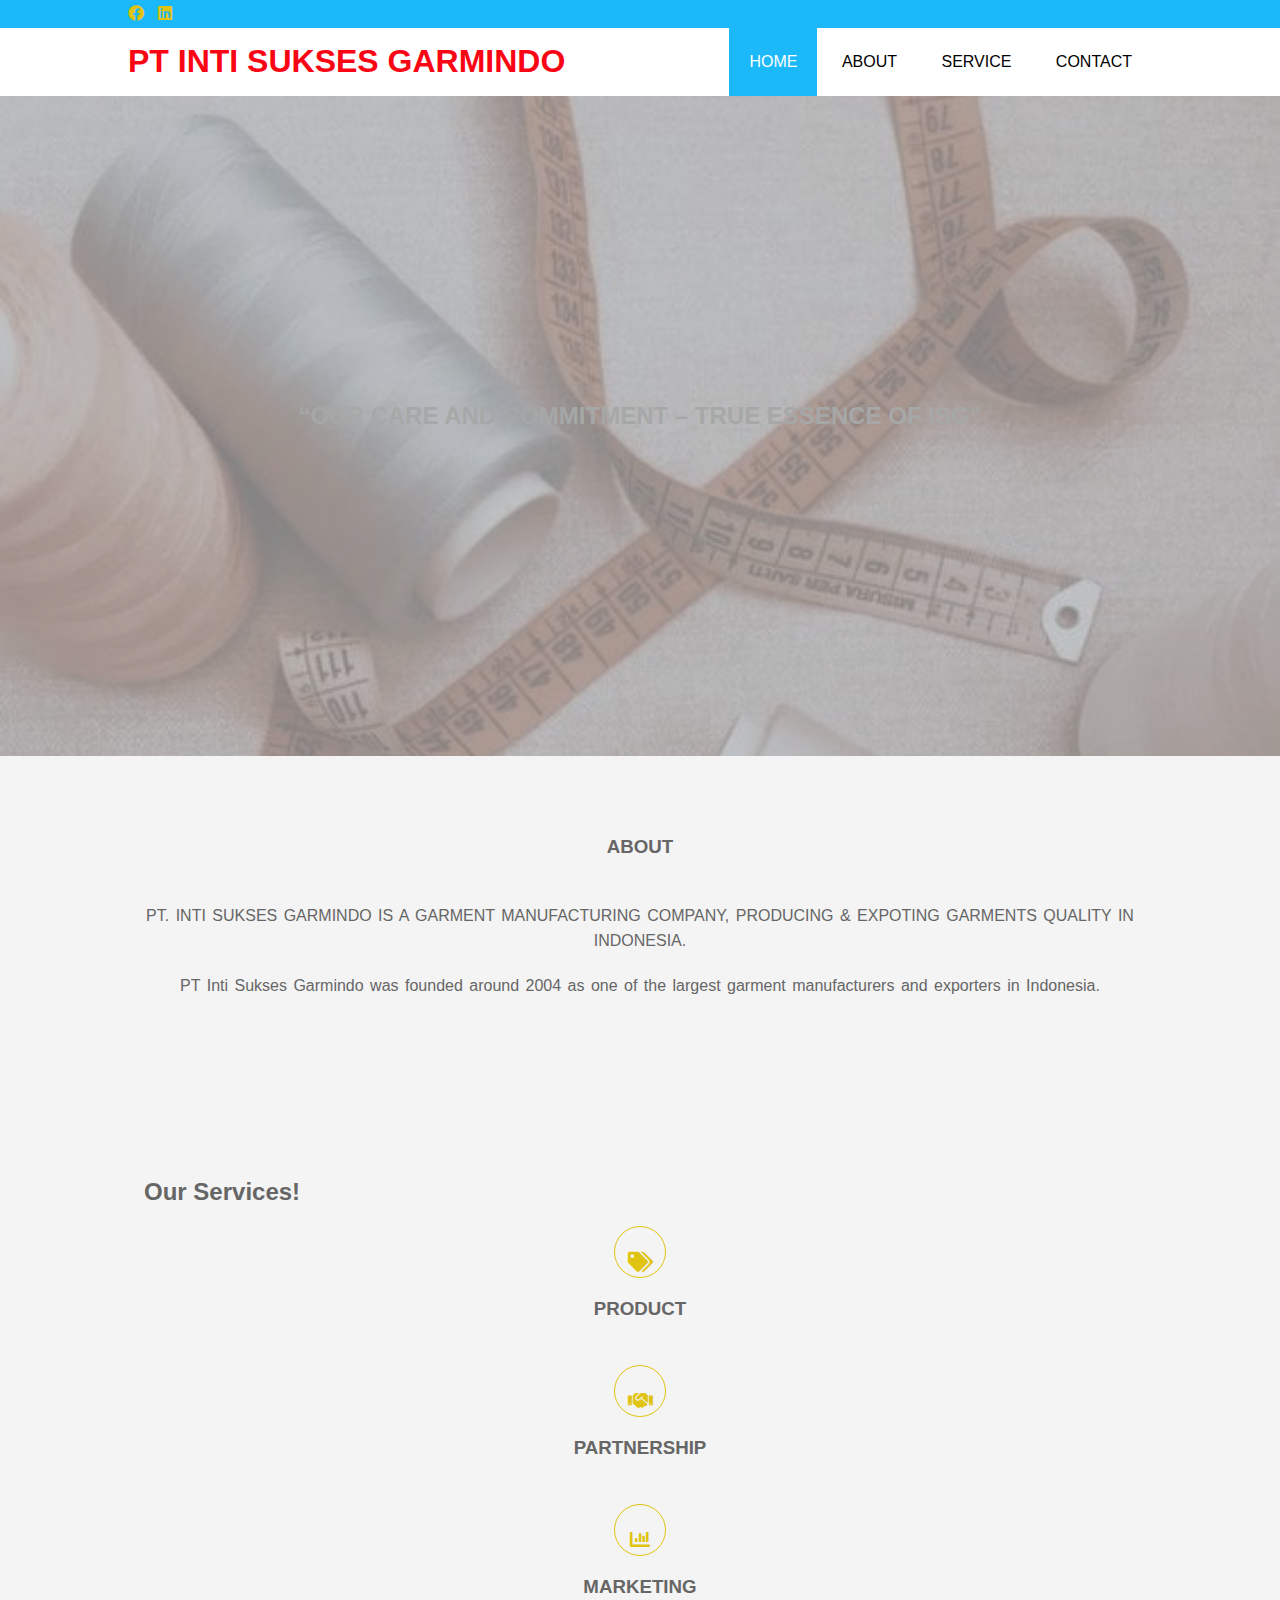
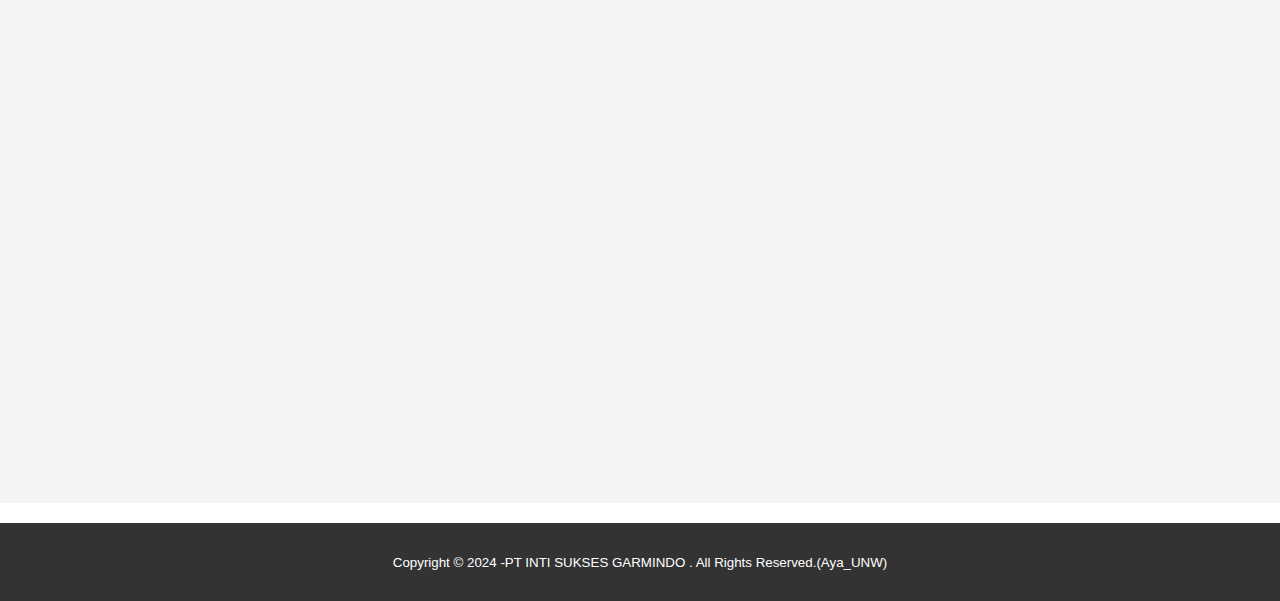
<file: index.html>
<!DOCTYPE html>
<html>
<head>
	<meta charset="utf-8">
	<meta name="viewport" content="width=device-width, initial-scale=1">
	<title>PT INTI SUKSES GARMINDO</title>
	<link rel="stylesheet" type="text/css" href="css/style.css">
	<link rel="stylesheet" type="text/css" href="https://cdnjs.cloudflare.com/ajax/libs/font-awesome/5.13.0/css/all.min.css">
	<script src="https://code.jquery.com/jquery-3.5.1.min.js" integrity="sha256-9/aliU8dGd2tb6OSsuzixeV4y/faTqgFtohetphbbj0=" crossorigin="anonymous"></script>
</head>
<body>
	<!-- loader -->
	<div class="bg-loader">
		<div class="loader"></div>
	</div>

	<!-- header -->
	<div class="medsos">
		<div class="container">
			<ul>
				<li><a href="https://www.facebook.com/profile.php?id=100015191499429&mibextid=ZbWKwL"><i class="fab fa-facebook"></i></a></li>
				<li><a href="https://www.linkedin.com/company/pt-inti-sukses-garmindo/"><i class="fab fa-linkedin"></i></a></li>
			</ul>
		</div>
	</div>
	<header>
		<div class="container">
			<h1><a href="index.html">PT INTI SUKSES GARMINDO</a></h1>
			<ul>
				<li class="active"><a href="index.html">HOME</a></li>
				<li><a href="about.html">ABOUT</a></li>
				<li><a href="service.html">SERVICE</a></li>
				<li><a href="contact.html">CONTACT</a></li>
			</ul>
		</div>
	</header>

	<!-- banner -->
	<section class="banner">
		<h2>“OUR CARE AND COMMITMENT – TRUE ESSENCE OF ISG”</h2>
	</section>

	<!-- about -->
	<section class="about">
		<div class="container">
			<h3>ABOUT</h3>
			<p>PT. INTI SUKSES GARMINDO IS A GARMENT MANUFACTURING COMPANY, PRODUCING & EXPOTING GARMENTS QUALITY IN INDONESIA.</p>
			<p>PT Inti Sukses Garmindo was founded around 2004 as one of the largest garment manufacturers and exporters in Indonesia.
				</p>
				
		</div>
	</section>
	
	<!-- service -->
	<section class="service">
		<div class="container">
			<h2>Our Services!</h2>
            <div class="service">
				<div class="col-4">
					<div class="icon"><i class="fas fa-tags"></i></div>
                <h3>PRODUCT</h3>
            </div>
            <div class="service">
				<div class="col-4">
					<div class="icon"><i class="fas fa-handshake"></i></div>
                <h3>PARTNERSHIP</h3>
            </div>
            <div class="service">
				<div class="col-4">
					<div class="icon"><i class="fas fa-chart-bar"></i></div>
                <h3>MARKETING</h3>
            </div>
        </div>
    </section>

	<!-- footer -->
	<footer>
		<div class="container">
			<small>Copyright &copy; 2024 -PT INTI SUKSES GARMINDO . All Rights Reserved.(Aya_UNW)</small>
		</div>
	</footer>


	<script type="text/javascript">
		$(document).ready(function(){
			$(".bg-loader").hide();
		})
	</script>
</body>
</html>
</file>
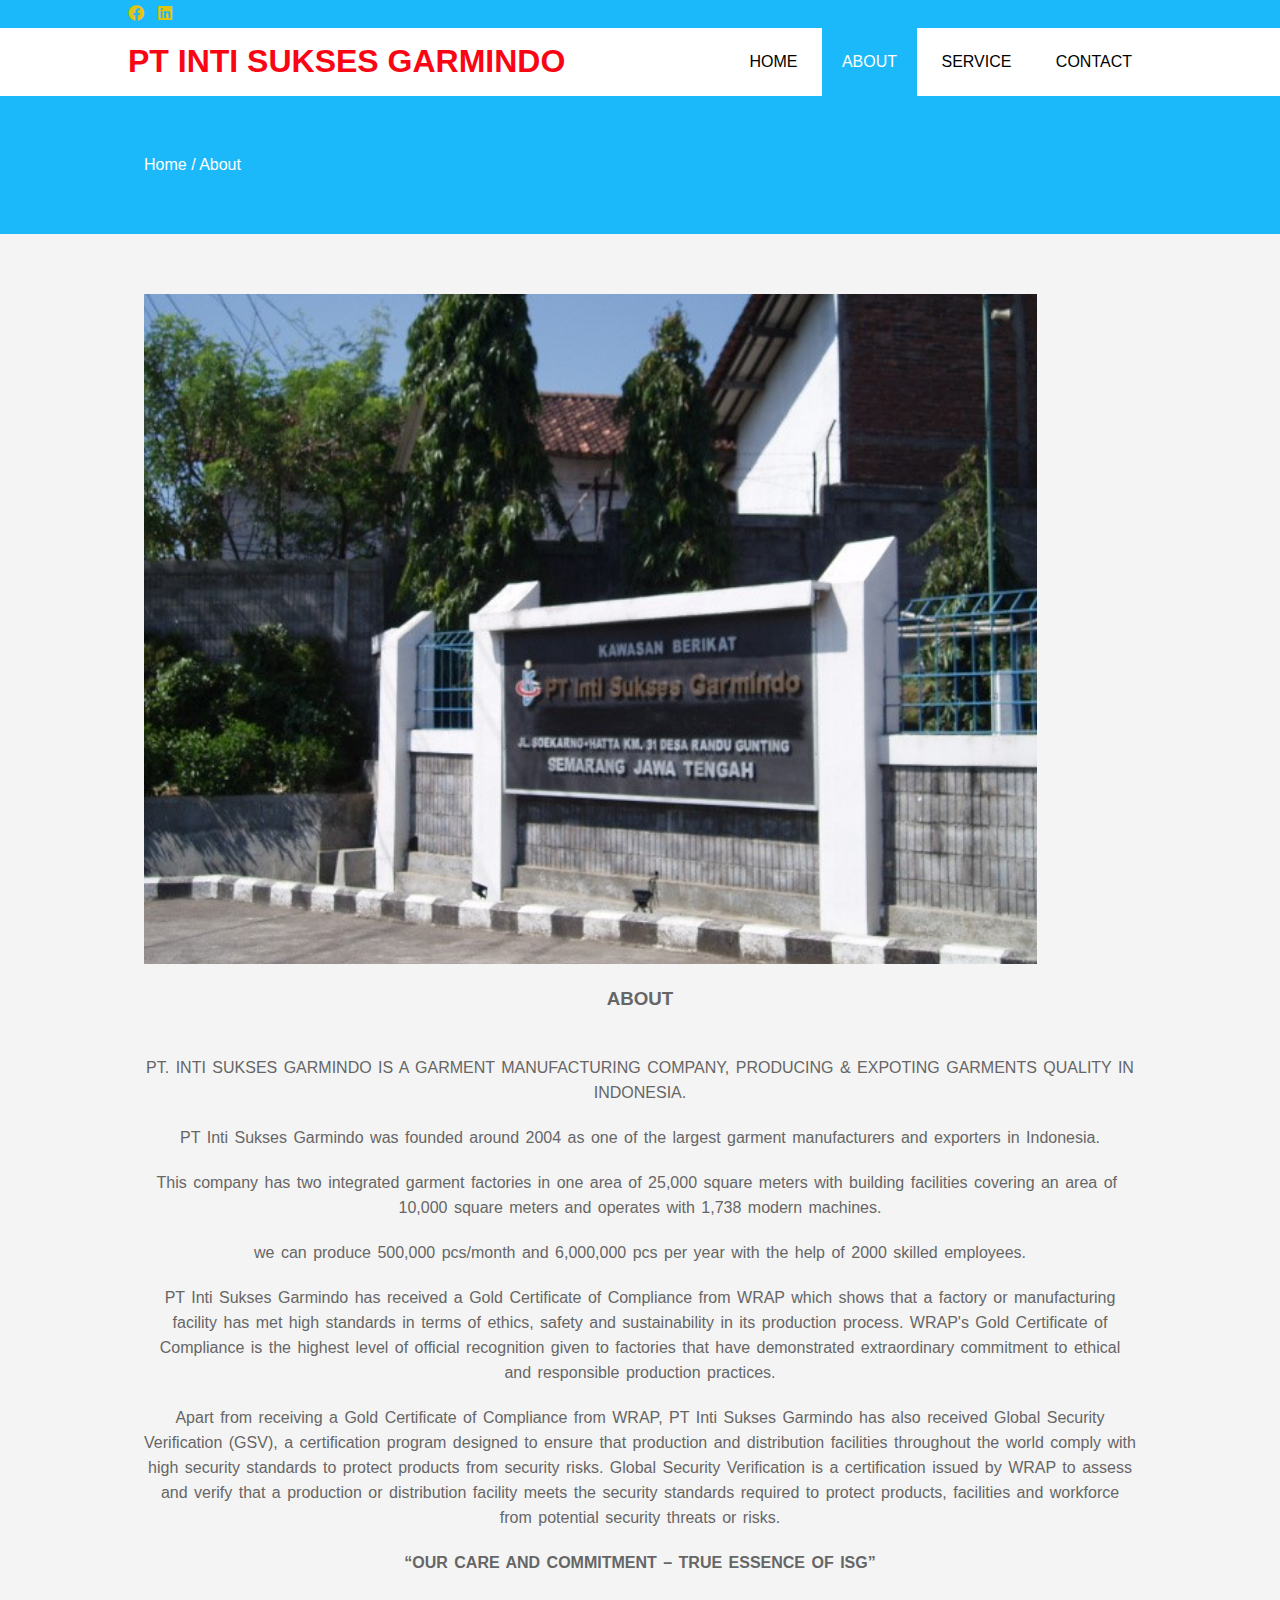
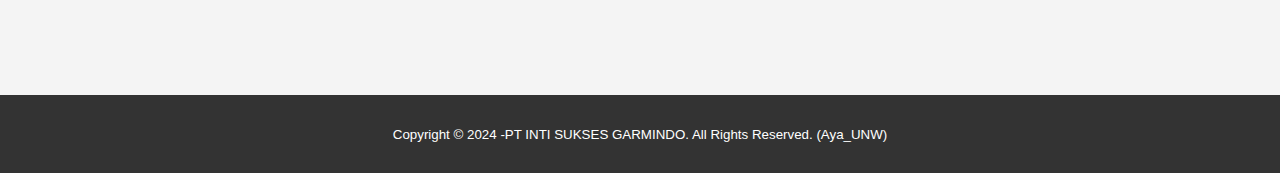
<file: about.html>
<!DOCTYPE html>
<html>
<head>
	<meta charset="utf-8">
	<meta name="viewport" content="width=device-width, initial-scale=1">
	<title>PT INTI SUKSES GARMINDO</title>
	<link rel="stylesheet" type="text/css" href="css/style.css">
	<link rel="stylesheet" type="text/css" href="https://cdnjs.cloudflare.com/ajax/libs/font-awesome/5.13.0/css/all.min.css">
	<script src="https://code.jquery.com/jquery-3.5.1.min.js" integrity="sha256-9/aliU8dGd2tb6OSsuzixeV4y/faTqgFtohetphbbj0=" crossorigin="anonymous"></script>
</head>
<body>
	<!-- loader -->
	<div class="bg-loader">
		<div class="loader"></div>
	</div>

	<!-- header -->
	<div class="medsos">
		<div class="container">
			<ul>
				<li><a href="https://www.facebook.com/profile.php?id=100015191499429&mibextid=ZbWKwL"><i class="fab fa-facebook"></i></a></li>
				<li><a href="https://www.linkedin.com/company/pt-inti-sukses-garmindo/"><i class="fab fa-linkedin"></i></a></li>
			</ul>
		</div>
	</div>
	<header>
		<div class="container">
			<h1><a href="index.html">PT INTI SUKSES GARMINDO</a></h1>
			<ul>
				<li><a href="index.html">HOME</a></li>
				<li class="active"><a href="about.html">ABOUT</a></li>
				<li><a href="service.html">SERVICE</a></li>
				<li><a href="contact.html">CONTACT</a></li>
			</ul>
		</div>
	</header>

	<!-- label -->
	<section class="label">
		<div class="container">
			<p>Home / About</p>
		</div>
	</section>

	<!-- about -->
	<section class="about">
		<div class="container">
			<img src="img/gedungisg.jpg" width="90%">
			<h3>ABOUT</h3>
			<p>PT. INTI SUKSES GARMINDO IS A GARMENT MANUFACTURING COMPANY, PRODUCING & EXPOTING GARMENTS QUALITY IN INDONESIA.</p>
			<p>PT Inti Sukses Garmindo was founded around 2004 as one of the largest garment manufacturers and exporters in Indonesia.
				</p>
			<p>This company has two integrated garment factories in one area of ​​25,000 square meters with building facilities covering an area of ​​10,000 square meters and operates with 1,738 modern machines.</p>
			<p>we can produce 500,000 pcs/month and 6,000,000 pcs per year with the help of 2000 skilled employees.</p>
			<p>PT Inti Sukses Garmindo has received a Gold Certificate of Compliance from WRAP which shows that a factory or manufacturing facility has met high standards in terms of ethics, safety and sustainability in its production process. WRAP's Gold Certificate of Compliance is the highest level of official recognition given to factories that have demonstrated extraordinary commitment to ethical and responsible production practices.</p>
			<p>Apart from receiving a Gold Certificate of Compliance from WRAP, PT Inti Sukses Garmindo has also received Global Security Verification (GSV), a certification program designed to ensure that production and distribution facilities throughout the world comply with high security standards to protect products from security risks. Global Security Verification is a certification issued by WRAP to assess and verify that a production or distribution facility meets the security standards required to protect products, facilities and workforce from potential security threats or risks.</p>
			<p><strong>“OUR CARE AND COMMITMENT – TRUE ESSENCE OF ISG”</strong></p>
				
		</div>
	</section>

	<!-- footer -->
	<footer>
		<div class="container">
			<small>Copyright &copy; 2024 -PT INTI SUKSES GARMINDO. All Rights Reserved. (Aya_UNW)</small>
		</div>
	</footer>


	<script type="text/javascript">
		$(document).ready(function(){
			$(".bg-loader").hide();
		})
	</script>
</body>
</html>
</file>
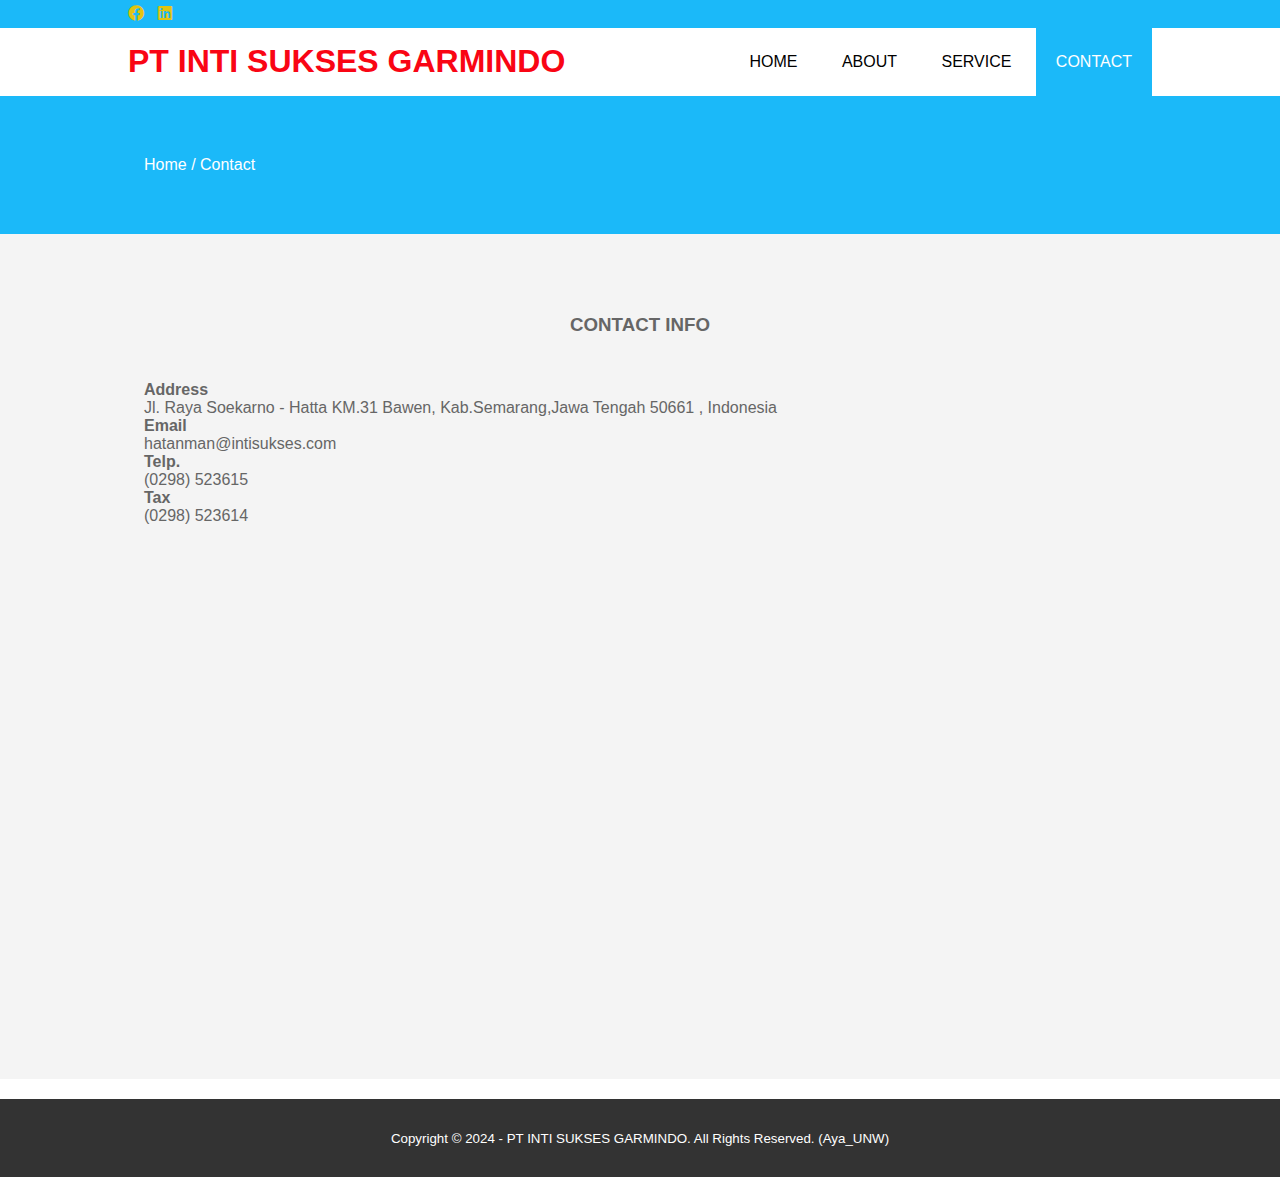
<file: contact.html>
<!DOCTYPE html>
<html>
	<head>
		<meta charset="utf-8">
		<meta name="viewport" content="width=device-width, initial-scale=1">
		<title>PT INTI SUKSES GARMINDO</title>
		<link rel="stylesheet" type="text/css" href="css/style.css">
		<link rel="stylesheet" type="text/css" href="https://cdnjs.cloudflare.com/ajax/libs/font-awesome/5.13.0/css/all.min.css">
		<script src="https://code.jquery.com/jquery-3.5.1.min.js" integrity="sha256-9/aliU8dGd2tb6OSsuzixeV4y/faTqgFtohetphbbj0=" crossorigin="anonymous"></script>
	</head>
<body>
	<!-- loader -->
	<div class="bg-loader">
		<div class="loader"></div>
	</div>

	<!-- header -->
	<div class="medsos">
		<div class="container">
			<ul>
				<li><a href="https://www.facebook.com/profile.php?id=100015191499429&mibextid=ZbWKwL"><i class="fab fa-facebook"></i></a></li>
				<li><a href="https://www.linkedin.com/company/pt-inti-sukses-garmindo/"><i class="fab fa-linkedin"></i></a></li>
			</ul>
		</div>
	</div>
	<header>
		<div class="container">
			<h1><a href="index.html">PT INTI SUKSES GARMINDO</a></h1>
			<ul>
				<li><a href="index.html">HOME</a></li>
				<li><a href="about.html">ABOUT</a></li>
				<li><a href="service.html">SERVICE</a></li>
				<li class="active"><a href="contact.html">CONTACT</a></li>
			</ul>
		</div>
	</header>

	<!-- label -->
	<section class="label">
		<div class="container">
			<p>Home / Contact</p>
		</div>
	</section>

	<!-- service -->
	<section class="service">
		<div class="container">
			<h3>CONTACT INFO</h3>
			<div class="box">
				<div class="col-4">
					<h4>Address</h4>
					<p>Jl. Raya Soekarno - Hatta KM.31 Bawen, Kab.Semarang,Jawa Tengah 50661 , Indonesia</p>
				</div>
				<div class="col-4">
					<h4>Email</h4>
					<p> hatanman@intisukses.com</p>
				</div>
				<div class="col-4">
					<h4>Telp.</h4>
					<p>(0298) 523615</p>
				</div>
				<div class="col-4">
					<h4>Tax</h4>
					<p>(0298) 523614</p>
				</div>
			</div>
			<iframe src="https://www.google.com/maps/embed?pb=!1m18!1m12!1m3!1d3836.6591004064344!2d110.42304607086815!3d-7.216150803037987!2m3!1f0!2f0!3f0!3m2!1i1024!2i768!4f13.1!3m3!1m2!1s0x2e7086aa73d71b29%3A0x5dc758f3ac8ca1b8!2sPT.%20Inti%20Sukses%20Garmindo!5e0!3m2!1sid!2sid!4v1719891741212!5m2!1sid!2sid" width="100%" height="450" style="border:0;" allowfullscreen="" loading="lazy" referrerpolicy="no-referrer-when-downgrade"></iframe>
		</div>
	</section>

	<!-- footer -->
	<footer>
		<div class="container">
			<small>Copyright &copy; 2024 - PT INTI SUKSES GARMINDO. All Rights Reserved. (Aya_UNW)</small>
		</div>
	</footer>


	<script type="text/javascript">
		$(document).ready(function(){
			$(".bg-loader").hide();
		})
	</script>
</body>
</html>
</file>
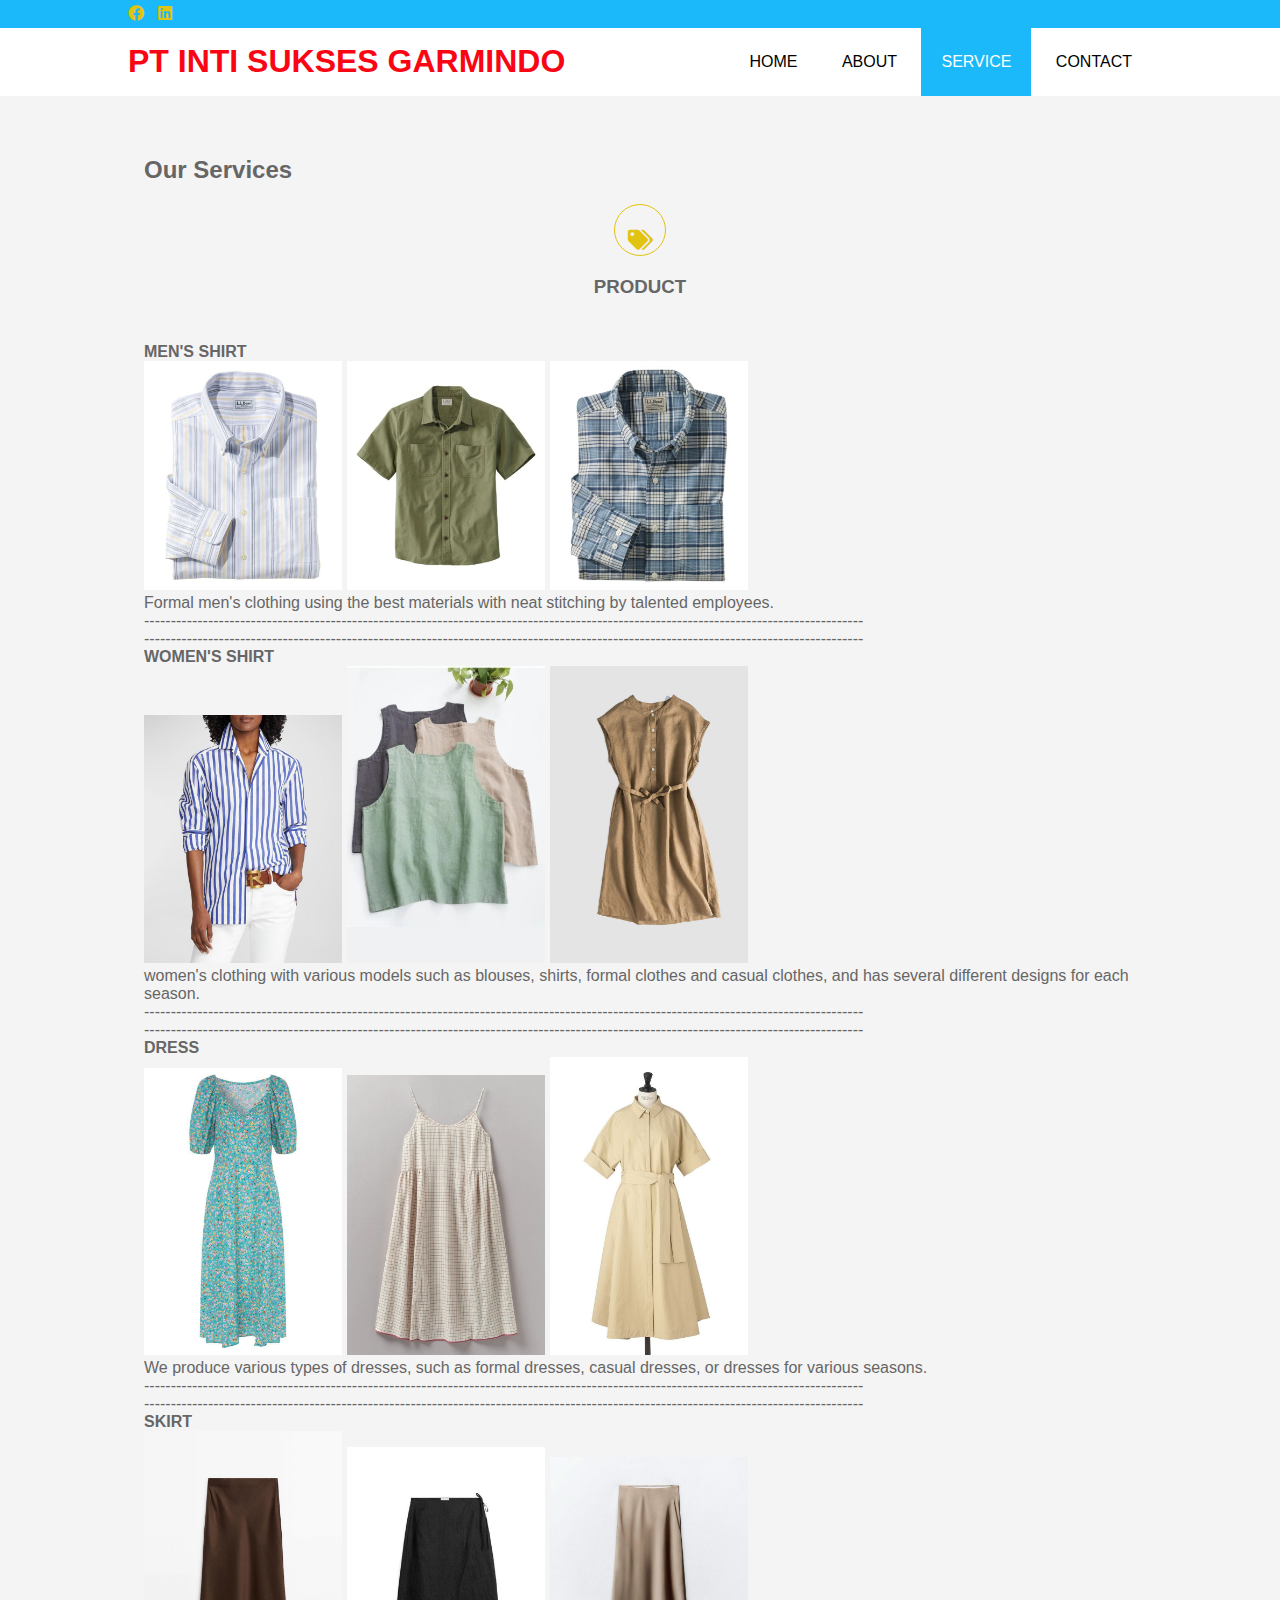
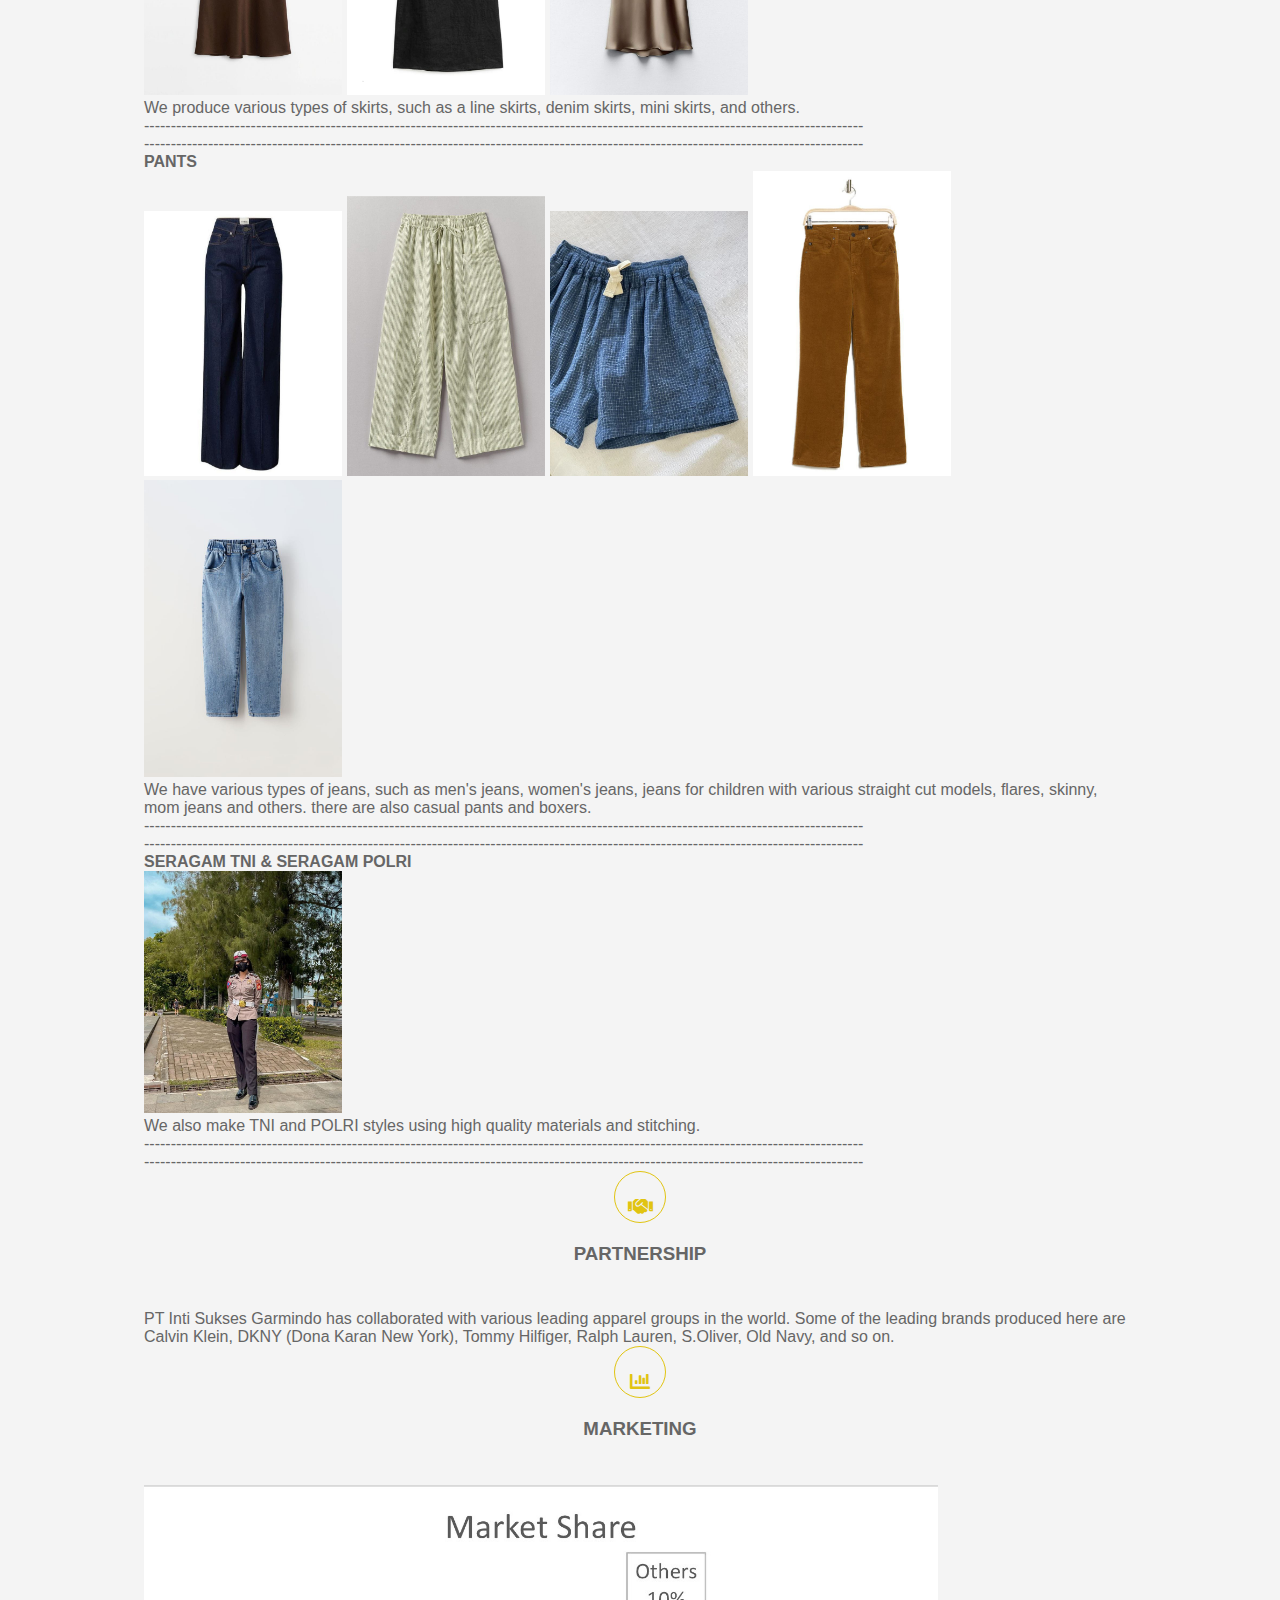
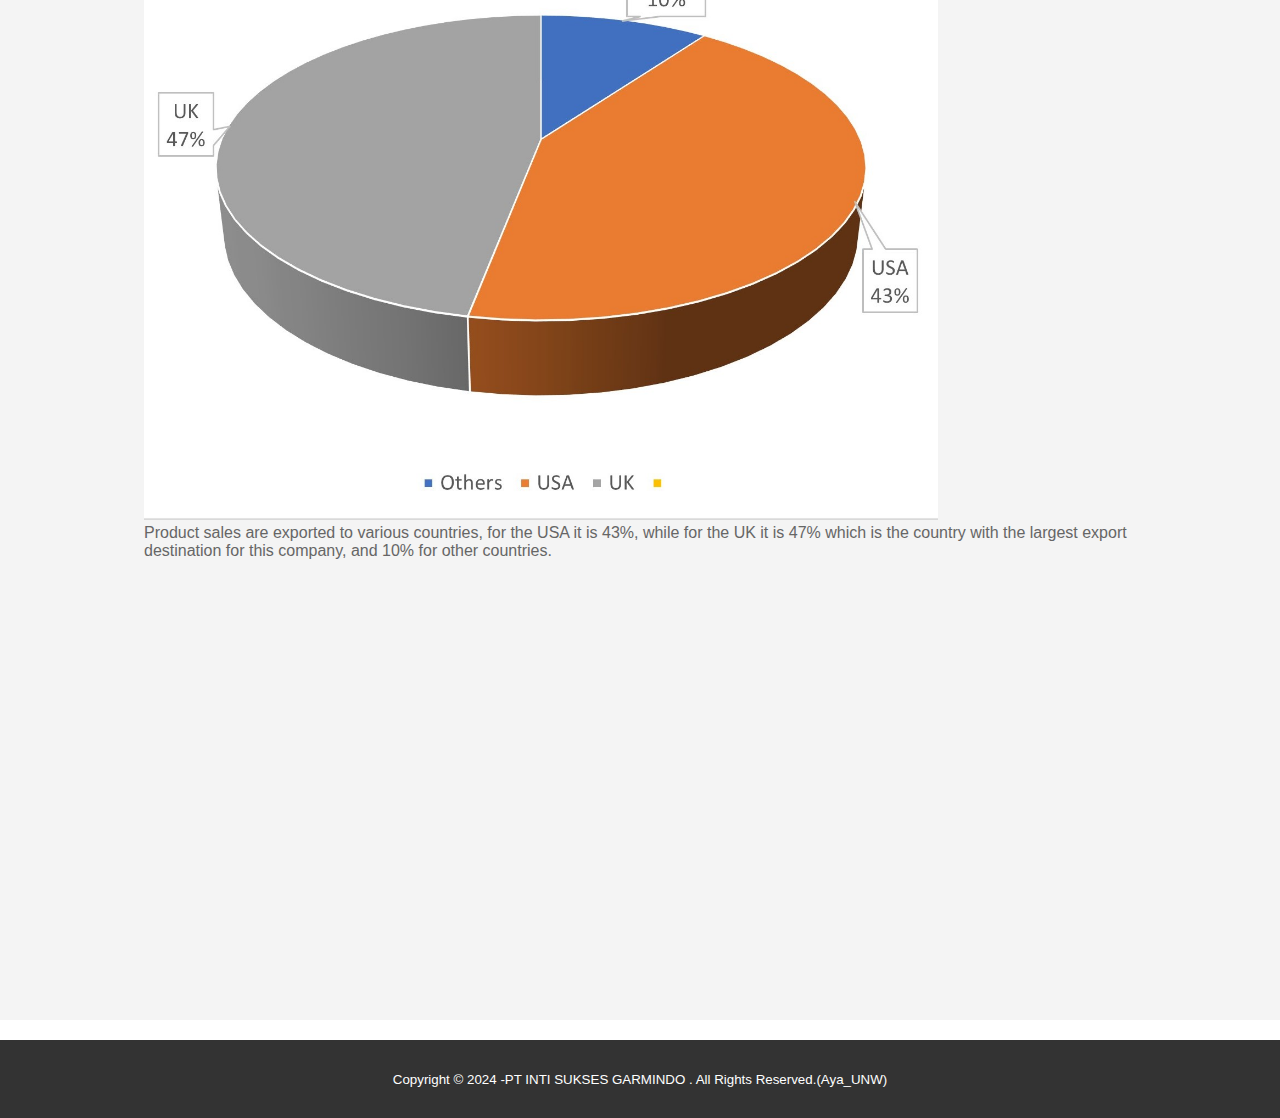
<file: service.html>
<!DOCTYPE html>
<html>
<head>
	<meta charset="utf-8">
	<meta name="viewport" content="width=device-width, initial-scale=1">
	<title>PT INTI SUKSES GARMINDO</title>
	<link rel="stylesheet" type="text/css" href="css/style.css">
	<link rel="stylesheet" type="text/css" href="https://cdnjs.cloudflare.com/ajax/libs/font-awesome/5.13.0/css/all.min.css">
	<script src="https://code.jquery.com/jquery-3.5.1.min.js" integrity="sha256-9/aliU8dGd2tb6OSsuzixeV4y/faTqgFtohetphbbj0=" crossorigin="anonymous"></script>
</head>
<body>
	<!-- loader -->
	<div class="bg-loader">
		<div class="loader"></div>
	</div>

	<!-- header -->
	<div class="medsos">
		<div class="container">
			<ul>
				<li><a href="https://www.facebook.com/profile.php?id=100015191499429&mibextid=ZbWKwL"><i class="fab fa-facebook"></i></a></li>
				<li><a href="https://www.linkedin.com/company/pt-inti-sukses-garmindo/"><i class="fab fa-linkedin"></i></a></li>
			</ul>
		</div>
	</div>
	<header>
		<div class="container">
			<h1><a href="index.html">PT INTI SUKSES GARMINDO</a></h1>
			<ul>
				<li><a href="index.html">HOME</a></li>
				<li><a href="about.html">ABOUT</a></li>
				<li class="active"><a href="service.html">SERVICE</a></li>
				<li><a href="contact.html">CONTACT</a></li>
			</ul>
		</div>
	</header>

	<!-- service -->
	<section class="service">
		<div class="container">
			<h2>Our Services</h2>
            <div class="service">
				<div class="col-4">
					<div class="icon"><i class="fas fa-tags"></i></div>
                <h3>PRODUCT</h3>
                <p><strong>MEN'S SHIRT</strong></p>
				<img src="img/mensshirts.jpg" width="20%">
				<img src="img/mensshirts2.jpg" width="20%">
				<img src="img/mensshirts3.jpg" width="20%">
				<p>Formal men's clothing using the best materials with neat stitching by talented employees.
				</p>
				<p>---------------------------------------------------------------------------------------------------------------------------------------</p>
				<p>---------------------------------------------------------------------------------------------------------------------------------------</p>
				<p><strong>WOMEN'S SHIRT</strong></p>
				<img src="img/womensshirts.jpg" width="20%">
				<img src="img/womensshirts2.jpg" width="20%">
				<img src="img/womensshirts3.jpg" width="20%">
				<p>women's clothing with various models such as blouses, shirts, formal clothes and casual clothes, and has several different designs for each season.</p>
				<p>---------------------------------------------------------------------------------------------------------------------------------------</p>
				<p>---------------------------------------------------------------------------------------------------------------------------------------</p>
				<p><strong>DRESS</strong></p>
				<img src="img/dress1.jpg" width="20%">
				<img src="img/dress3.jpg" width="20%">
				<img src="img/dress4.jpg" width="20%">
				<p>We produce various types of dresses, such as formal dresses, casual dresses, or dresses for various seasons.</p>
				<p>---------------------------------------------------------------------------------------------------------------------------------------</p>
				<p>---------------------------------------------------------------------------------------------------------------------------------------</p>
				<p><strong>SKIRT</strong></p>
				<img src="img/skirt.jpg" width="20%">
				<img src="img/skirt2.jpg" width="20%">
				<img src="img/skirt3.jpg" width="20%">
				<p>We produce various types of skirts, such as a line skirts, denim skirts, mini skirts, and others.</p>
				<p>---------------------------------------------------------------------------------------------------------------------------------------</p>
				<p>---------------------------------------------------------------------------------------------------------------------------------------</p>
				<p><strong>PANTS</strong></p>
				<img src="img/pants1.jpg" width="20%">
				<img src="img/pants2.jpg" width="20%">
				<img src="img/pants3.jpg" width="20%">
				<img src="img/pants4.jpg" width="20%">
				<img src="img/pants5.jpg" width="20%">
				<p>We have various types of jeans, such as men's jeans, women's jeans, jeans for children with various straight cut models, flares, skinny, mom jeans and others. there are also casual pants and boxers.</p>
				<p>---------------------------------------------------------------------------------------------------------------------------------------</p>
				<p>---------------------------------------------------------------------------------------------------------------------------------------</p>
				<p><strong>SERAGAM TNI & SERAGAM POLRI</strong></p>
				<img src="img/TNI.jpg" width="20%">
				<p>We also make TNI and POLRI styles using high quality materials and stitching.</p>
				<p>---------------------------------------------------------------------------------------------------------------------------------------</p>
				<p>---------------------------------------------------------------------------------------------------------------------------------------</p>
            </div>
            <div class="service">
				<div class="col-4">
					<div class="icon"><i class="fas fa-handshake"></i></div>
                <h3>PARTNERSHIP</h3>
                <p>PT Inti Sukses Garmindo has collaborated with various leading apparel groups in the world. Some of the leading brands produced here are Calvin Klein, DKNY (Dona Karan New York), Tommy Hilfiger, Ralph Lauren, S.Oliver, Old Navy, and so on.</p>
            </div>
            <div class="service">
				<div class="col-4">
					<div class="icon"><i class="fas fa-chart-bar"></i></div>
                <h3>MARKETING</h3> 
				<img src="img/diagram 1.jpg" width="80%">
				<p>Product sales are exported to various countries, for the USA it is 43%, while for the UK it is 47% which is the country with the largest export destination for this company, and 10% for other countries.</p>
            </div>
        </div>
    </section>

	
	<!-- footer -->
	<footer>
		<div class="container">
			<small>Copyright &copy; 2024 -PT INTI SUKSES GARMINDO . All Rights Reserved.(Aya_UNW)</small>
		</div>
	</footer>


	<script type="text/javascript">
		$(document).ready(function(){
			$(".bg-loader").hide();
		})
	</script>
</body>
</html>
</file>
<file: css/style.css>
* {
	padding:0;
	margin:0;
	font-family: sans-serif;
}
a {
	color: inherit;
	text-decoration: none;
}
.medsos {
	padding:5px 0;
	background-color: #1BB9F9;
}
.medsos ul li {
	display: inline-block;
	color:  #E1C411 ;
	margin-right: 10px;
}
.container {
	width:80%;
	margin:0 auto;
}
.container:after {
	content:'';
	display: block;
	clear: both;
}
header h1 {
	float: left;
	padding:15px 0;
	color:#F90514;
}
header ul {
	float: right;
}
header ul li {
	display: inline-block;
}
header ul li a {
	padding:25px 20px;
	display: inline-block;
}
header ul li a:hover {
	background-color:#1BB9F9;
	color: #fff;
}
.active {
	background-color:#1BB9F9;
	color: #fff;
}
.banner {
	height: 60vh;
	background-image: url('../img/banner.jpg');
	background-size: cover;
	position: relative;
	display: flex;
	justify-content: center;
	align-items: center;
	
}
.banner:after {
	content:'';
	display: block;
	position: absolute;
	top: 0;
	left: 0;
	right: 0;
	bottom: 0;
	background-color: rgba(209, 212, 212, 0.6);
}

section {
	padding:50px 0;
	color: #666;
}
section h3 {
	text-align: center;
	padding:20px 0;
	color: #666;
	margin-bottom: 25px;

}
.about,
.service {
	padding-bottom: 100px;
}
.about p {
	color: #666;
	word-spacing: 2px;
	line-height: 25px;
	margin-bottom: 20px;
	text-align: center;
}
section {
    padding: 60px 20px;
    background: #f4f4f4;
}

section h2 {
    margin-bottom: 20px;
	color: #666;
}

.container {
    max-width: 1200px;
    margin: 0 auto;
}

.service {
    margin-bottom: 20px;
}

.icon {
	width:50px;
	height:50px;
	border:1px solid;
	border-radius: 50%;
	text-align: center;
	line-height: 70px;
	font-size: 20px;
	margin:0 auto;
	color:  #E1C411;
}


footer {
	padding:30px 0;
	background-color: #333;
	color: #fff;
	text-align: center;
}
.bg-loader {
	background-color: #eee;
	position: fixed;
	top: 0;
	left: 0;
	right: 0;
	bottom: 0;
	z-index: 9999;
	display: flex;
	justify-content: center;
	align-items: center;
}
.bg-loader .loader {
	width:100px;
	height: 100px;
	border:3px solid #fff;
	border-radius: 50%;
	border-top-color:#1BB9F9;
	border-right-color: #1BB9F9;
	border-bottom-color:#1BB9F9;
	animation: puterin .8s linear infinite;
}
.label {
	background-color: #1BB9F9;
	color: #fff;
}
@keyframes puterin {
	100% {
		transform: rotate(360deg);
	}
}
@media screen and (max-width: 768px){
	.container {
		width:90%;
	}
	header h1 {
		text-align: center;
		float: none;
	}
	header ul {
		text-align: center;
		float: none;
	}
	.box .col-4 {
		width:100%;
		float: none;
		margin-bottom: 20px;
	}
}
</file>
